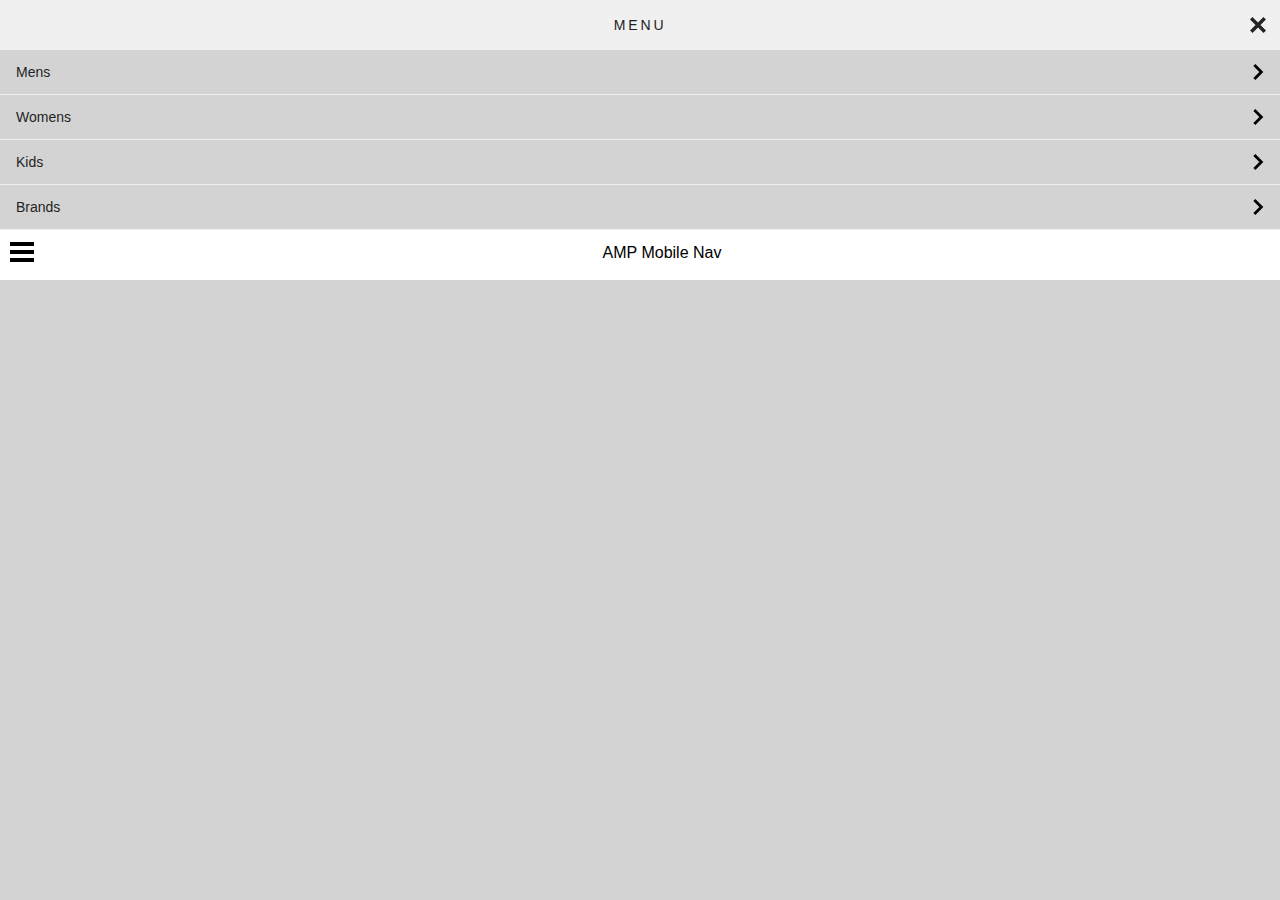
<file: index3.html>
<!doctype html>
<html ⚡ lang="en">

<head>
    <meta charset="utf-8">
    <title>AMP Mobile Nav</title>
    <link rel="canonical" href="index.php">
    <meta name="viewport" content="width=device-width,minimum-scale=1,initial-scale=1">
    <style amp-boilerplate>
        body {
            -webkit-animation: -amp-start 8s steps(1, end) 0s 1 normal both;
            -moz-animation: -amp-start 8s steps(1, end) 0s 1 normal both;
            -ms-animation: -amp-start 8s steps(1, end) 0s 1 normal both;
            animation: -amp-start 8s steps(1, end) 0s 1 normal both
        }
        
        @-webkit-keyframes -amp-start {
            from {
                visibility: hidden
            }
            to {
                visibility: visible
            }
        }
        
        @-moz-keyframes -amp-start {
            from {
                visibility: hidden
            }
            to {
                visibility: visible
            }
        }
        
        @-ms-keyframes -amp-start {
            from {
                visibility: hidden
            }
            to {
                visibility: visible
            }
        }
        
        @-o-keyframes -amp-start {
            from {
                visibility: hidden
            }
            to {
                visibility: visible
            }
        }
        
        @keyframes -amp-start {
            from {
                visibility: hidden
            }
            to {
                visibility: visible
            }
        }
    </style>
    <noscript>
        <style amp-boilerplate>
            body {
                -webkit-animation: none;
                -moz-animation: none;
                -ms-animation: none;
                animation: none
            }
        </style>
    </noscript>

    <script async src="https://cdn.ampproject.org/v0.js"></script>
    <script async custom-element="amp-sidebar" src="https://cdn.ampproject.org/v0/amp-sidebar-0.1.js"></script>
    <script async custom-element="amp-bind" src="https://cdn.ampproject.org/v0/amp-bind-0.1.js"></script>

    <style amp-custom>
        body {
            width: auto;
            margin: 0;
            padding: 0;
            background: lightgrey;
            font-family: "Lato", Arial, sans-serif;
            font-size: 16px;
            line-height: 1.6;
        }
        
        .headerbar {
            background: #ffffff;
            height: 50px;
            width: 100%;
            display: flex;
            flex-direction: row;
        }
        
        .hamburger,
        .site-name {
            flex: 1 1 auto;
            padding: 10px;
        }
        
        amp-sidebar,
        amp-sidebar .submenu {
            width: 100%;
            height: 100%;
        }
        
        amp-sidebar .main-menu,
        amp-sidebar .submenu {
            overflow: auto;
        }
        
        amp-sidebar .submenu {
            top: 0;
            left: 0;
            position: fixed;
        }
        
        amp-sidebar .hide-submenu {
            visibility: hidden;
            transform: translateX(-100%);
        }
        
        amp-sidebar .show-submenu {
            visibility: visible;
            transform: translateX(0);
        }
        
        amp-sidebar .hide-parent {
            visibility: hidden;
        }
        
        amp-sidebar .truncate {
            white-space: nowrap;
            overflow: hidden;
            text-overflow: ellipsis;
        }
        
        amp-sidebar .link-container {
            display: block;
            height: 44px;
            line-height: 44px;
            border-bottom: 1px solid #f0f0f0;
            padding: 0 1rem;
        }
        
        amp-sidebar a {
            min-width: 44px;
            min-height: 44px;
            text-decoration: none;
            cursor: pointer;
        }
        
        amp-sidebar .submenu-icon {
            padding-right: 44px;
        }
        
        amp-sidebar .submenu-icon::after {
            position: absolute;
            right: 0;
            height: 44px;
            width: 44px;
            content: '';
            background-size: 1rem;
            background-image: url('data:image/svg+xml;utf8, <svg xmlns="http://www.w3.org/2000/svg" width="24" height="24" viewBox="0 0 24 24"><path d="M5 3l3.057-3 11.943 12-11.943 12-3.057-3 9-9z"/></svg>');
            background-repeat: no-repeat;
            background-position: center;
        }
        
        amp-sidebar .controls {
            display: flex;
            height: 50px;
            background: #f0f0f0;
        }
        
        amp-sidebar .controls a {
            display: flex;
            justify-content: center;
            align-items: center;
        }
        
        amp-sidebar .controls span {
            line-height: 50px;
            margin: 0 auto;
        }
        
        amp-sidebar nav>.controls>a:first-of-type {
            visibility: hidden;
        }
        
        amp-sidebar .controls a svg {
            height: 1rem;
            width: 1rem;
        }
        
        amp-sidebar .link-icon {
            float: left;
            height: 44px;
            margin-right: 0.75rem;
        }
        
        amp-sidebar .link-icon>svg {
            height: 44px;
        }
        
        amp-sidebar {
            background: #fff;
            color: #232323;
            fill: #232323;
            text-transform: uppercase;
            letter-spacing: 0.18rem;
            font-size: 0.875rem;
        }
        
        amp-sidebar a {
            color: #232323;
            text-transform: none;
            letter-spacing: normal;
        }
        
        div[class*="-sidebar-mask"] {
            opacity: 0.8;
        }
        
        amp-sidebar a:hover {
            text-decoration: underline;
            fill: #232323;
        }
        
        amp-sidebar .view-all {
            font-style: italic;
            font-weight: bold;
        }
    </style>
</head>

<body>

    <amp-sidebar id='header-sidebar' side='left' layout='nodisplay'>
        <nav>

            <div class="controls" [class]="hidePrimary ? 'controls hide-parent' : 'controls'" aria-label="Menu controls">
                <a tabindex="0" role="button" aria-label="">
                    <svg xmlns="http://www.w3.org/2000/svg" width="24" height="24" viewBox="0 0 24 24">
                        <path d="M16.67 0l2.83 2.829-9.339 9.175 9.339 9.167-2.83 2.829-12.17-11.996z" />
                    </svg>
                </a>
                <span class="truncate">Menu</span>
                <a tabindex="0" role="button" on='tap:header-sidebar.toggle' aria-label="Close Menu">
                    <svg xmlns="http://www.w3.org/2000/svg" width="24" height="24" viewBox="0 0 24 24">
                        <path d="M24 20.188l-8.315-8.209 8.2-8.282-3.697-3.697-8.212 8.318-8.31-8.203-3.666 3.666 8.321 8.24-8.206 8.313 3.666 3.666 8.237-8.318 8.285 8.203z" />
                    </svg>
                </a>
            </div>

            <div class="main-menu items" role="menu" aria-label="Menu links" [class]="hidePrimary ? 'main-menu items hide-parent' : 'main-menu items'">

                <a class="link-container submenu-icon truncate" role="menuitem" tabindex="0" aria-label="Mens" aria-haspopup="true" on="tap:AMP.setState({level_1_0: !level_1_0, hidePrimary: !hidePrimary})" title="Mens">
                                                        Mens                        </a>

                <div class="submenu hide-submenu" [class]="(level_1_0 ? 'submenu show-submenu' : 'submenu hide-submenu') + ' ' + (hideSecondary ? 'hide-parent' : '')" role="menu" aria-label="Mens">
                    <div class="controls" [class]="hideSecondary ? 'controls hide-parent' : 'controls'" aria-label="Mens controls">
                        <a tabindex="0" role="button" on="tap:AMP.setState({level_1_0: !level_1_0, hidePrimary: !hidePrimary})" aria-label="Return to Menu">
                            <svg xmlns="http://www.w3.org/2000/svg" width="24" height="24" viewBox="0 0 24 24">
                                <path d="M16.67 0l2.83 2.829-9.339 9.175 9.339 9.167-2.83 2.829-12.17-11.996z" />
                            </svg>
                        </a>
                        <span class="truncate">Mens</span>
                        <a tabindex="0" role="button" on='tap:header-sidebar.toggle' aria-label="Close Mens">
                            <svg xmlns="http://www.w3.org/2000/svg" width="24" height="24" viewBox="0 0 24 24">
                                <path d="M24 20.188l-8.315-8.209 8.2-8.282-3.697-3.697-8.212 8.318-8.31-8.203-3.666 3.666 8.321 8.24-8.206 8.313 3.666 3.666 8.237-8.318 8.285 8.203z" />
                            </svg>
                        </a>
                    </div>

                    <a class="link-container truncate" tabindex="0" href="/link" title="Clothing">
                                                                                Clothing                                    </a>

                    <a class="link-container truncate" tabindex="0" href="/link" title="Footwear">
                                                                                Footwear                                    </a>

                    <a class="link-container truncate" tabindex="0" href="/link" title="Accessories">
                                                                                Accessories                                    </a>

                    <a class="link-container view-all truncate" href="/link" title="Mens">
                                    View All Mens                                </a>

                </div>

                <a class="link-container submenu-icon truncate" role="menuitem" tabindex="0" aria-label="Womens" aria-haspopup="true" on="tap:AMP.setState({level_1_1: !level_1_1, hidePrimary: !hidePrimary})" title="Womens">
                                                        Womens                        </a>

                <div class="submenu hide-submenu" [class]="(level_1_1 ? 'submenu show-submenu' : 'submenu hide-submenu') + ' ' + (hideSecondary ? 'hide-parent' : '')" role="menu" aria-label="Womens">
                    <div class="controls" [class]="hideSecondary ? 'controls hide-parent' : 'controls'" aria-label="Womens controls">
                        <a tabindex="0" role="button" on="tap:AMP.setState({level_1_1: !level_1_1, hidePrimary: !hidePrimary})" aria-label="Return to Menu">
                            <svg xmlns="http://www.w3.org/2000/svg" width="24" height="24" viewBox="0 0 24 24">
                                <path d="M16.67 0l2.83 2.829-9.339 9.175 9.339 9.167-2.83 2.829-12.17-11.996z" />
                            </svg>
                        </a>
                        <span class="truncate">Womens</span>
                        <a tabindex="0" role="button" on='tap:header-sidebar.toggle' aria-label="Close Womens">
                            <svg xmlns="http://www.w3.org/2000/svg" width="24" height="24" viewBox="0 0 24 24">
                                <path d="M24 20.188l-8.315-8.209 8.2-8.282-3.697-3.697-8.212 8.318-8.31-8.203-3.666 3.666 8.321 8.24-8.206 8.313 3.666 3.666 8.237-8.318 8.285 8.203z" />
                            </svg>
                        </a>
                    </div>

                    <a class="link-container truncate" tabindex="0" href="/link" title="Clothing">
                                                                                Clothing                                    </a>

                    <a class="link-container truncate" tabindex="0" href="/link" title="Footwear">
                                                                                Footwear                                    </a>

                    <a class="link-container truncate" tabindex="0" href="/link" title="Accessories">
                                                                                Accessories                                    </a>

                    <a class="link-container view-all truncate" href="/link" title="Womens">
                                    View All Womens                                </a>

                </div>

                <a class="link-container submenu-icon truncate" role="menuitem" tabindex="0" aria-label="Kids" aria-haspopup="true" on="tap:AMP.setState({level_1_2: !level_1_2, hidePrimary: !hidePrimary})" title="Kids">
                                                        Kids                        </a>

                <div class="submenu hide-submenu" [class]="(level_1_2 ? 'submenu show-submenu' : 'submenu hide-submenu') + ' ' + (hideSecondary ? 'hide-parent' : '')" role="menu" aria-label="Kids">
                    <div class="controls" [class]="hideSecondary ? 'controls hide-parent' : 'controls'" aria-label="Kids controls">
                        <a tabindex="0" role="button" on="tap:AMP.setState({level_1_2: !level_1_2, hidePrimary: !hidePrimary})" aria-label="Return to Menu">
                            <svg xmlns="http://www.w3.org/2000/svg" width="24" height="24" viewBox="0 0 24 24">
                                <path d="M16.67 0l2.83 2.829-9.339 9.175 9.339 9.167-2.83 2.829-12.17-11.996z" />
                            </svg>
                        </a>
                        <span class="truncate">Kids</span>
                        <a tabindex="0" role="button" on='tap:header-sidebar.toggle' aria-label="Close Kids">
                            <svg xmlns="http://www.w3.org/2000/svg" width="24" height="24" viewBox="0 0 24 24">
                                <path d="M24 20.188l-8.315-8.209 8.2-8.282-3.697-3.697-8.212 8.318-8.31-8.203-3.666 3.666 8.321 8.24-8.206 8.313 3.666 3.666 8.237-8.318 8.285 8.203z" />
                            </svg>
                        </a>
                    </div>

                    <a class="link-container truncate" tabindex="0" href="/link" title="Clothing">
                                                                                Clothing                                    </a>

                    <a class="link-container truncate" tabindex="0" href="/link" title="Footwear">
                                                                                Footwear                                    </a>

                    <a class="link-container truncate" tabindex="0" href="/link" title="Accessories">
                                                                                Accessories                                    </a>

                    <a class="link-container view-all truncate" href="/link" title="Kids">
                                    View All Kids                                </a>

                </div>

                <a class="link-container submenu-icon truncate" role="menuitem" tabindex="0" aria-label="Brands" aria-haspopup="true" on="tap:AMP.setState({level_1_3: !level_1_3, hidePrimary: !hidePrimary})" title="Brands">
                                                        Brands                        </a>

                <div class="submenu hide-submenu" [class]="(level_1_3 ? 'submenu show-submenu' : 'submenu hide-submenu') + ' ' + (hideSecondary ? 'hide-parent' : '')" role="menu" aria-label="Brands">
                    <div class="controls" [class]="hideSecondary ? 'controls hide-parent' : 'controls'" aria-label="Brands controls">
                        <a tabindex="0" role="button" on="tap:AMP.setState({level_1_3: !level_1_3, hidePrimary: !hidePrimary})" aria-label="Return to Menu">
                            <svg xmlns="http://www.w3.org/2000/svg" width="24" height="24" viewBox="0 0 24 24">
                                <path d="M16.67 0l2.83 2.829-9.339 9.175 9.339 9.167-2.83 2.829-12.17-11.996z" />
                            </svg>
                        </a>
                        <span class="truncate">Brands</span>
                        <a tabindex="0" role="button" on='tap:header-sidebar.toggle' aria-label="Close Brands">
                            <svg xmlns="http://www.w3.org/2000/svg" width="24" height="24" viewBox="0 0 24 24">
                                <path d="M24 20.188l-8.315-8.209 8.2-8.282-3.697-3.697-8.212 8.318-8.31-8.203-3.666 3.666 8.321 8.24-8.206 8.313 3.666 3.666 8.237-8.318 8.285 8.203z" />
                            </svg>
                        </a>
                    </div>

                    <a class="link-container submenu-icon truncate" role="menuitem" tabindex="0" aria-label="A-B" aria-haspopup="true" on="tap:AMP.setState({level_2_0: !level_2_0, hideSecondary: !hideSecondary})" title="A-B">
                                                                                A-B                                    </a>

                    <div class="submenu hide-submenu" [class]="(level_2_0 ? 'submenu show-submenu' : 'submenu hide-submenu') + ' ' + (hideTertiary ? 'hide-parent' : '')" role="menu" aria-label="A-B">
                        <div class="controls" [class]="hideTertiary ? 'controls hide-parent' : 'controls'" aria-label="A-B controls">
                            <a tabindex="0" role="button" on="tap:AMP.setState({level_2_0: !level_2_0, hideSecondary: !hideSecondary})" aria-label="Return to Brands">
                                <svg xmlns="http://www.w3.org/2000/svg" width="24" height="24" viewBox="0 0 24 24">
                                    <path d="M16.67 0l2.83 2.829-9.339 9.175 9.339 9.167-2.83 2.829-12.17-11.996z" />
                                </svg>
                            </a>
                            <span class="truncate">A-B</span>
                            <a tabindex="0" role="button" on='tap:header-sidebar.toggle' aria-label="Close A-B">
                                <svg xmlns="http://www.w3.org/2000/svg" width="24" height="24" viewBox="0 0 24 24">
                                    <path d="M24 20.188l-8.315-8.209 8.2-8.282-3.697-3.697-8.212 8.318-8.31-8.203-3.666 3.666 8.321 8.24-8.206 8.313 3.666 3.666 8.237-8.318 8.285 8.203z" />
                                </svg>
                            </a>
                        </div>

                        <a class="link-container truncate" tabindex="0" href="/link" title="Armani">
                                                                                                        Armani                                                </a>

                        <a class="link-container truncate" tabindex="0" href="/link" title="BOSS">
                                                                                                        BOSS                                                </a>

                    </div>

                    <a class="link-container submenu-icon truncate" role="menuitem" tabindex="0" aria-label="C-F" aria-haspopup="true" on="tap:AMP.setState({level_2_1: !level_2_1, hideSecondary: !hideSecondary})" title="C-F">
                                                                                C-F                                    </a>

                    <div class="submenu hide-submenu" [class]="(level_2_1 ? 'submenu show-submenu' : 'submenu hide-submenu') + ' ' + (hideTertiary ? 'hide-parent' : '')" role="menu" aria-label="C-F">
                        <div class="controls" [class]="hideTertiary ? 'controls hide-parent' : 'controls'" aria-label="C-F controls">
                            <a tabindex="0" role="button" on="tap:AMP.setState({level_2_1: !level_2_1, hideSecondary: !hideSecondary})" aria-label="Return to Brands">
                                <svg xmlns="http://www.w3.org/2000/svg" width="24" height="24" viewBox="0 0 24 24">
                                    <path d="M16.67 0l2.83 2.829-9.339 9.175 9.339 9.167-2.83 2.829-12.17-11.996z" />
                                </svg>
                            </a>
                            <span class="truncate">C-F</span>
                            <a tabindex="0" role="button" on='tap:header-sidebar.toggle' aria-label="Close C-F">
                                <svg xmlns="http://www.w3.org/2000/svg" width="24" height="24" viewBox="0 0 24 24">
                                    <path d="M24 20.188l-8.315-8.209 8.2-8.282-3.697-3.697-8.212 8.318-8.31-8.203-3.666 3.666 8.321 8.24-8.206 8.313 3.666 3.666 8.237-8.318 8.285 8.203z" />
                                </svg>
                            </a>
                        </div>

                        <a class="link-container truncate" tabindex="0" href="/link" title="Channel">
                                                                                                        Channel                                                </a>

                        <a class="link-container truncate" tabindex="0" href="/link" title="CK Jeans">
                                                                                                        CK Jeans                                                </a>

                    </div>

                </div>
            </div>
        </nav>
    </amp-sidebar>

    <header class="headerbar">
        <div class="hamburger" role="button" aria-label="mobile menu" on="tap:header-sidebar.toggle" tabindex="0">
            <svg xmlns="http://www.w3.org/2000/svg" width="24" height="24" viewBox="0 0 24 24">
                <path d="M24 6h-24v-4h24v4zm0 4h-24v4h24v-4zm0 8h-24v4h24v-4z" />
            </svg>
        </div>
        <div class="site-name">AMP Mobile Nav</div>
    </header>

    <div class="info">
        
    </div>

</body>

</html>
</file>
